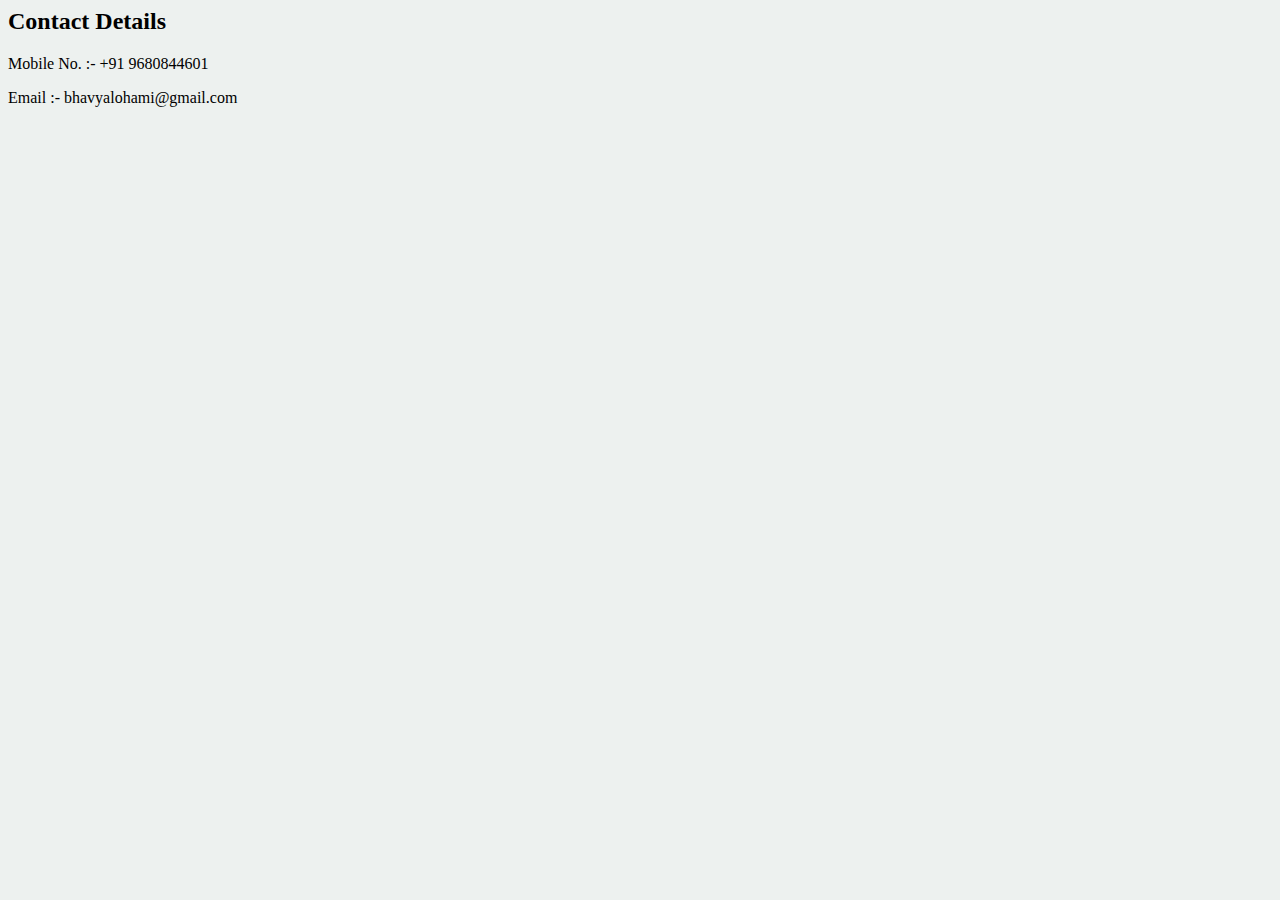
<file: contact.html>
<html lang="en">
<head>
    <title>Contact</title>
    <link rel="stylesheet" href="css/style.css">
</head>
<body>
    <h2>Contact Details</h2>
    <p>Mobile No. :- +91 9680844601</p>
    <p>Email :- bhavyalohami@gmail.com</p>

</body>
</html>
</file>
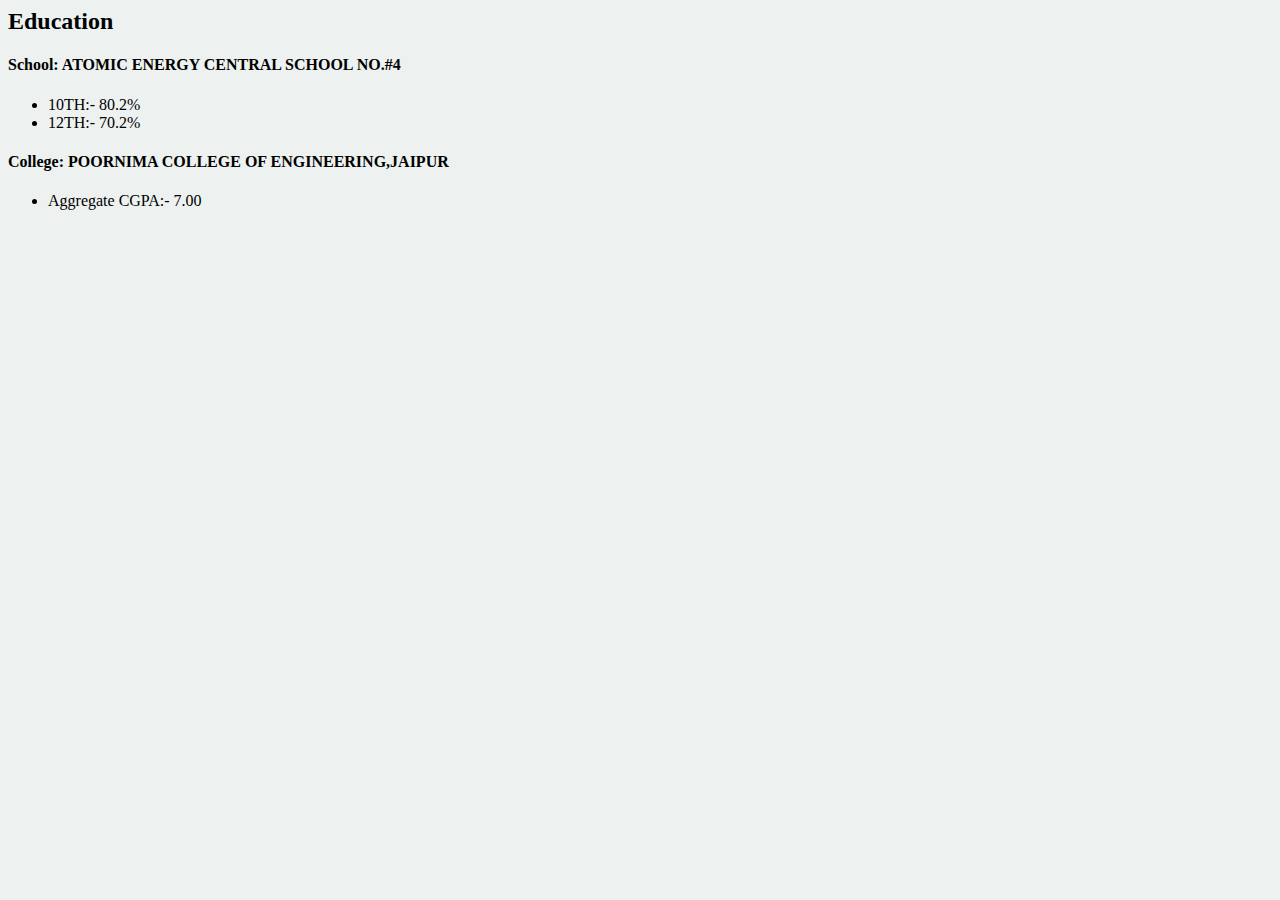
<file: education.html>
<html>
    <head>
        <title>Education</title>
        <link rel="stylesheet" href="css/style.css">
    </head>
    <body>    
        <h2>Education</h2>
        <h4>School: ATOMIC ENERGY CENTRAL SCHOOL NO.#4</h4>
        <ul>
        <li>10TH:- 80.2%</li>
        <li>12TH:- 70.2%</li> 
        </ul>
        <h4>College: POORNIMA COLLEGE OF ENGINEERING,JAIPUR</h4>
        <ul>
        <li>Aggregate CGPA:- 7.00</li>
        </ul>
    </body>     
</html>
</file>
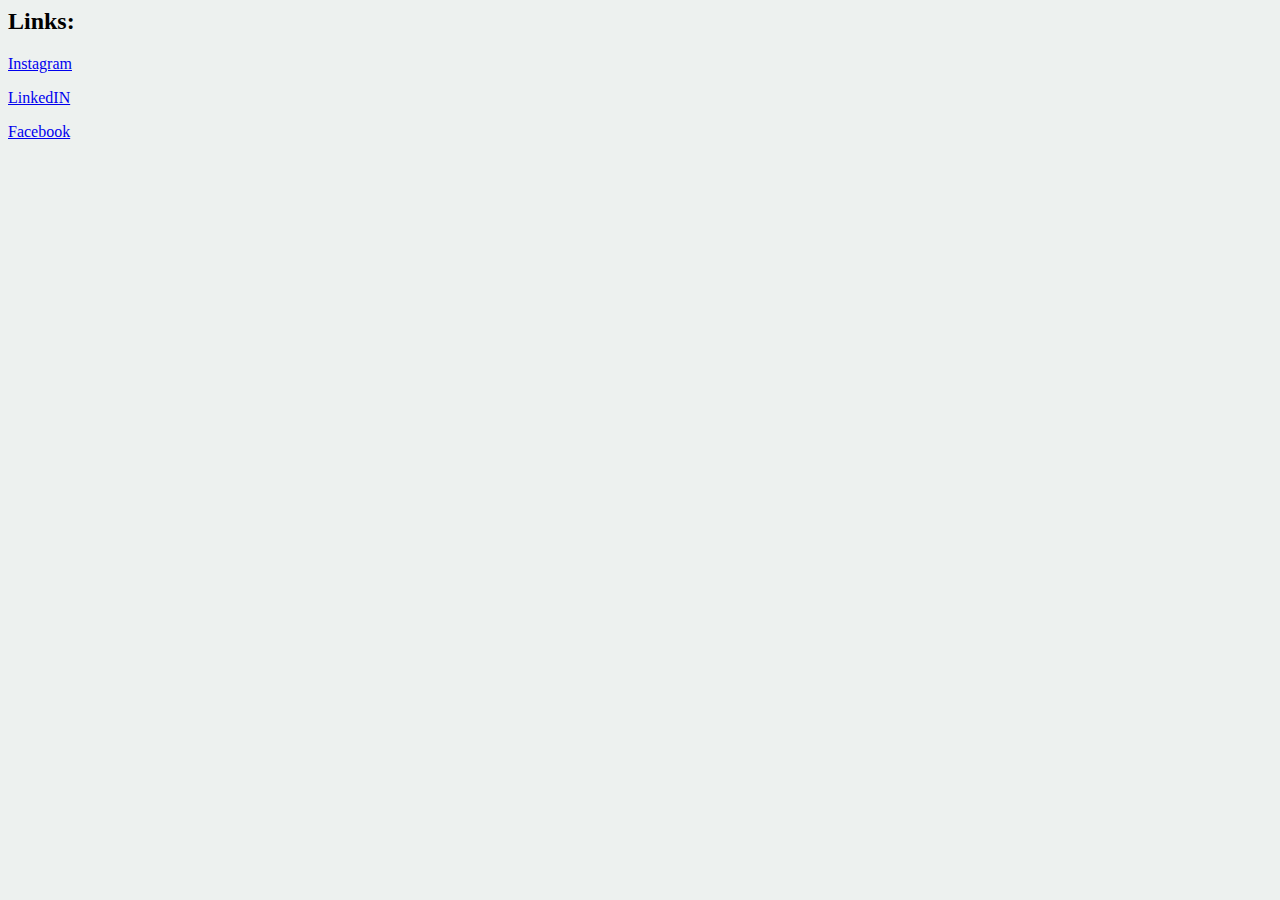
<file: links.html>
<html lang="en">
<head>
    <title>Links</title>
    <link rel="stylesheet" href="css/style.css">
</head>
<body>
    <h2>Links:</h2>
    <p><a href="https://www.instagram.com/theonlybhavy/">Instagram</a></p>
     <p><a href="https://www.linkedin.com/in/bhavya-lohami-62a53718a/">LinkedIN</a></p>
     <p><a href="https://www.facebook.com/bhavya.raj.020903/">Facebook</a></p>
</body>
</html>
</file>
<file: css/style.css>
body {
    background-color: rgb(237, 241, 239);   
 }

hr {
     background-color: white;
     border-style: none;
     border-top-style: dotted;
     border-color: grey;
     border-width: 5px;
     width: 10%;
 }

h3{
   color: rgb(135, 130, 233);
 } 

h1{
   color: rgb(135, 130, 233);
 }
</file>
